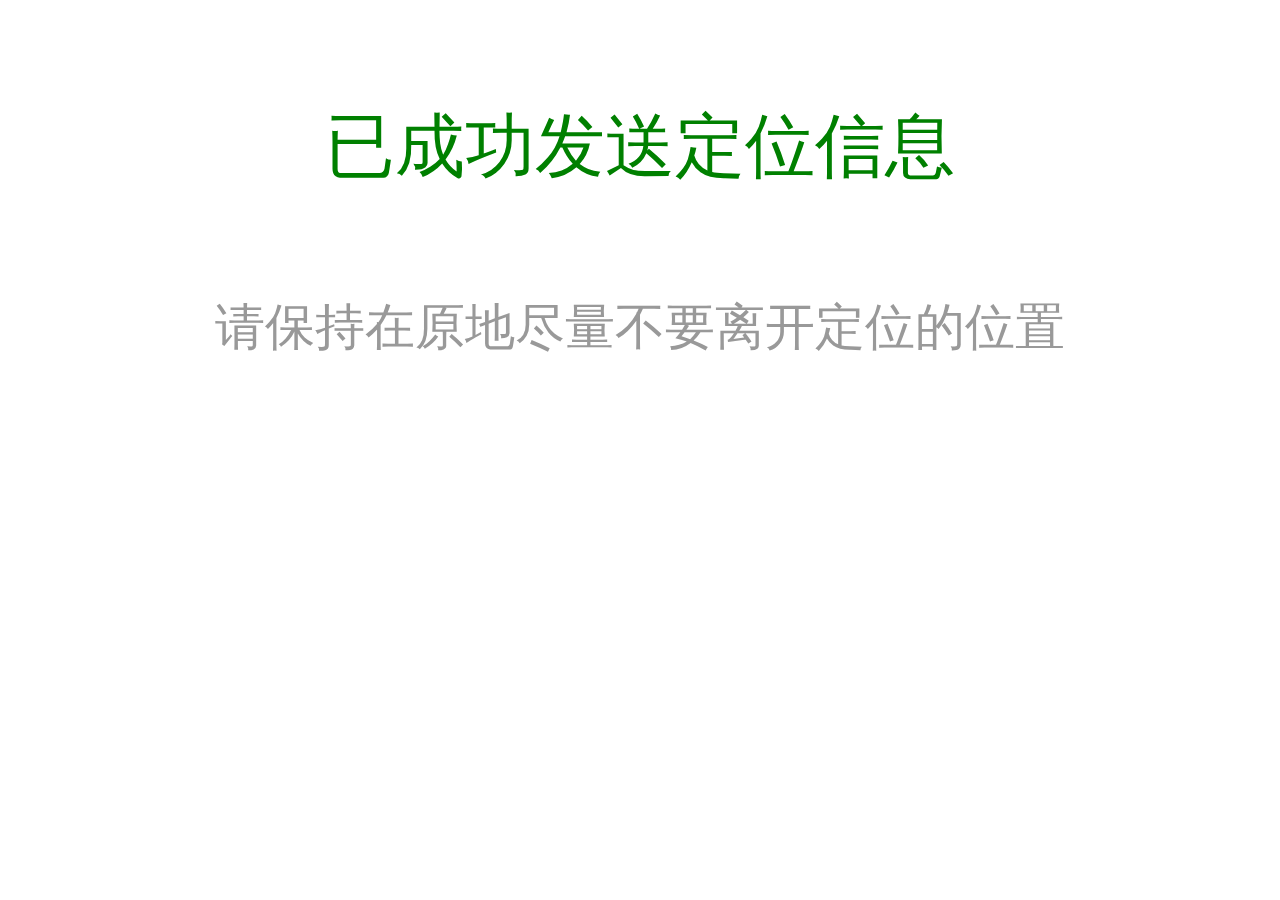
<file: dingwei/success.html>
<!DOCTYPE html>
<html>
	<head>
		<meta charset="utf-8">
		<title>成功</title>
		<link rel="stylesheet" href="css/success.css" type="text/css"/>
	</head>
	<body>
		<div class="success">已成功发送定位信息</div>
		<div class="success" style="color: #999999; font-size: 50px;">请保持在原地尽量不要离开定位的位置</div>
	</body>
</html>
</file>
<file: dingwei/css/success.css>
body .success{
	width: 100%;
	font-size: 70px;
	text-align: center;
	margin-top: 100px;
	color: green;
}
</file>
